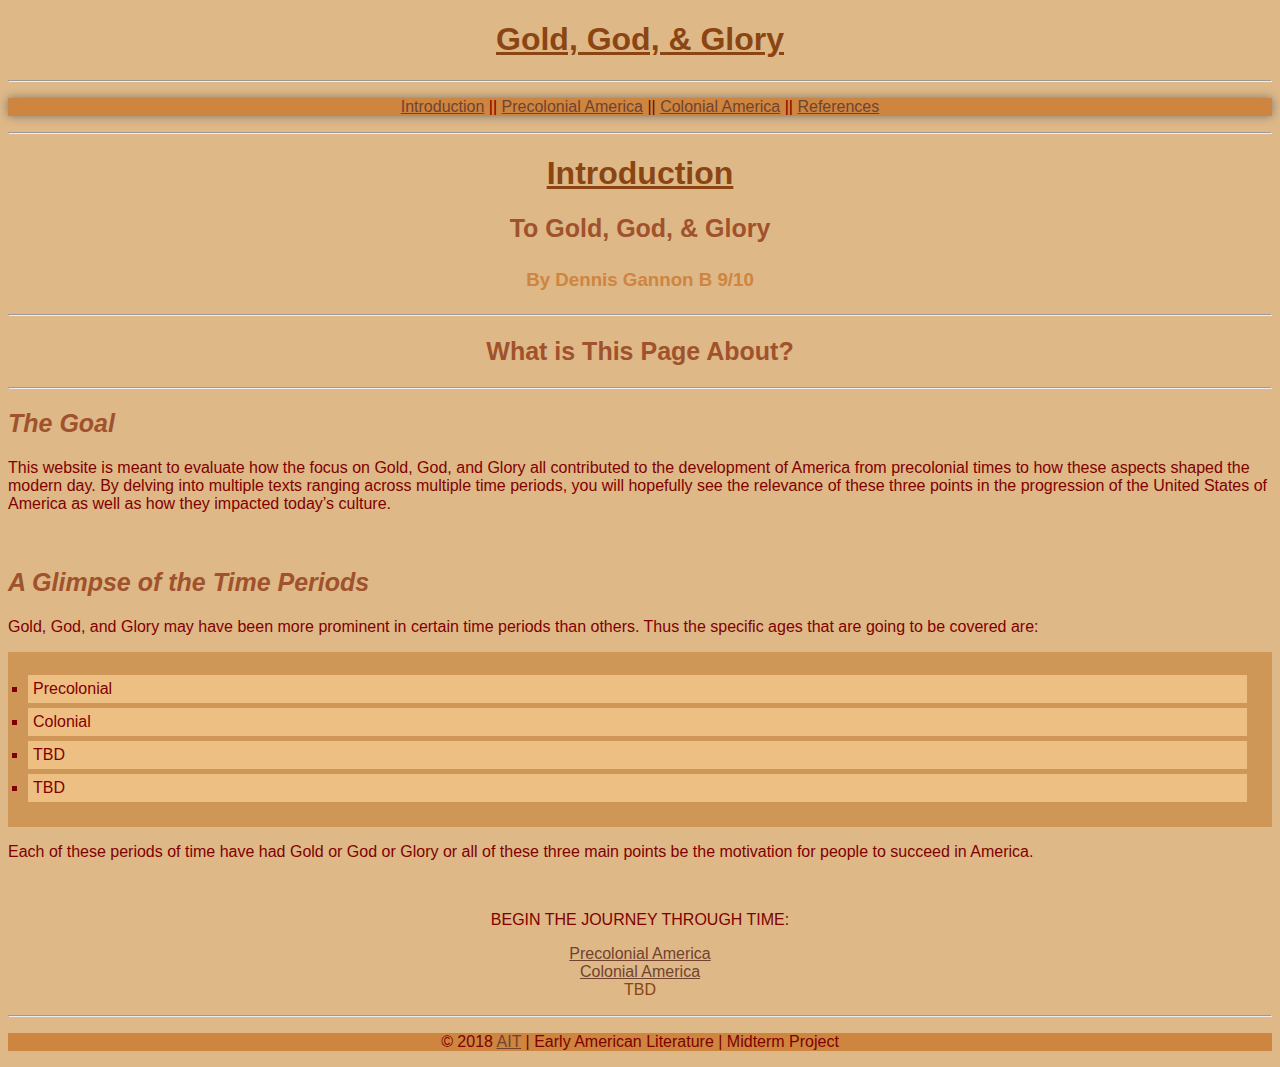
<file: index.html>
<!DOCTYPE html>

<html>
  <head>

    <title>Gold, God, & Glory</title>
    <link href="stylesheet.css" type="text/css" rel="stylesheet"/>
  <!--<style>
    h1{color: Brown;}
  </style> -->
  </head>

  <body>
    <div>
      <!--<style>
        #Navigation{background-color: Peru;}
      </style>-->
      <!--<marquee scrollamount="25%">-->
      <h1 id="main" align="center">Gold, God, & Glory</h1>
    <!--</marquee>-->
      <hr/>
      <p id="Navigation" align=center>
      <a href="index.html">Introduction</a> ||
      <a href="Precolonial.html">Precolonial America</a> ||
      <a href="Colonial.html">Colonial America</a> ||
      <a href="References.html">References</a>
      </p>
    </div>
    <hr/>
    <h1 align=center>Introduction</h1>
    <h2 align=center>To Gold, God, & Glory</h2>
    <style>
      h3 {
        padding: 5px;
      }
    </style>
    <h3 align=center>By Dennis Gannon B 9/10</h3>
  <hr/>
 <!-- <div align="center">
    <style> img {border-radius: 25px;
    border: 2px solid #73AD21;
    padding: 0px;
    width: 400px;
    height: 300px;
    border-color: Sienna}</style>
    <img src="images/bread.jpg" alt="Sliced Bread" title="Who doesn't like bread?">
  </div>-->
    <h2 align="center">What is This Page About?</h2>
    <hr />
    <h2><i>The Goal</i></h2>
      <p>This website is meant to evaluate how the focus on Gold, God, and Glory all contributed to the development of America from precolonial times to how these aspects shaped the modern day. By delving into multiple texts ranging across multiple time periods, you will hopefully see the relevance of these three points in the progression of the United States of America as well as how they impacted today’s culture. </p>
      <br/>
    <h2><i>A Glimpse of the Time Periods</i></h2>
      <p>Gold, God, and Glory may have been more prominent in certain time periods than others. Thus the specific ages that are going to be covered are: </p>
        <ul class="unordered">
          <li>Precolonial</li>
          <li>Colonial</li>
          <li>TBD</li>
          <li>TBD</li>
        </ul>
      <p>Each of these periods of time have had Gold or God or Glory or all of these three main points be the motivation for people to succeed in America.</p>
      <br/>
    <div align="center">
      <p>BEGIN THE JOURNEY THROUGH TIME:</p>
      <style>
        .end {
          color: SaddleBrown;
        }
      </style>
      <p class="end"><a href="Precolonial.html">Precolonial America</a>
        <br/><a href="Colonial.html">Colonial America</a>
        <br/>TBD
      </p>
    </div>
  </body>
  <hr/>
  <tfoot>
    <tr>
      <td><p id="foot" align=center>© 2018 <a href="https://www.ucvts.tec.nj.us/domain/16#calendar4326/20181009/month" target="_blank" id="link">AIT</a> | Early American Literature | Midterm Project</p></td>
    </tr>
  </tfoot>
</html>
</file>
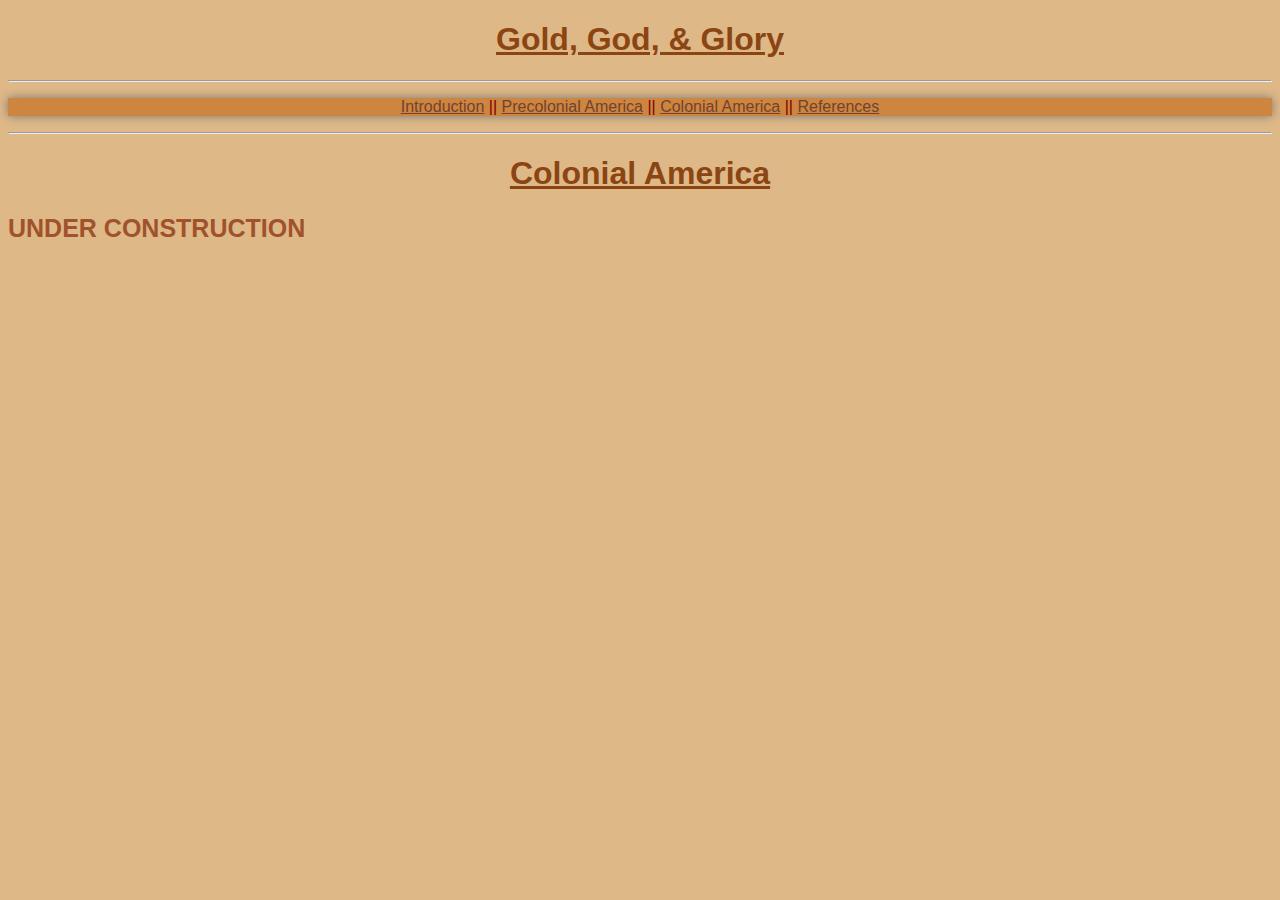
<file: Colonial.html>
<!DOCTYPE html>

<html>
  <head>

    <title>Colonial America</title>
    <link href="stylesheet.css" type="text/css" rel="stylesheet"/>
  </head>

  <body>
    <div>
      <h1 id="main" align="center">Gold, God, & Glory</h1>
      <hr/>
      <p id="Navigation" align=center>
      <a href="index.html">Introduction</a> ||
      <a href="Precolonial.html">Precolonial America</a> ||
      <a href="Colonial.html">Colonial America</a> ||
      <a href="References.html">References</a>
      </p>
    </div>
    <hr/>
    
    <h1 align="center">Colonial America</h1>
    <h2>UNDER CONSTRUCTION</h2>
</file>
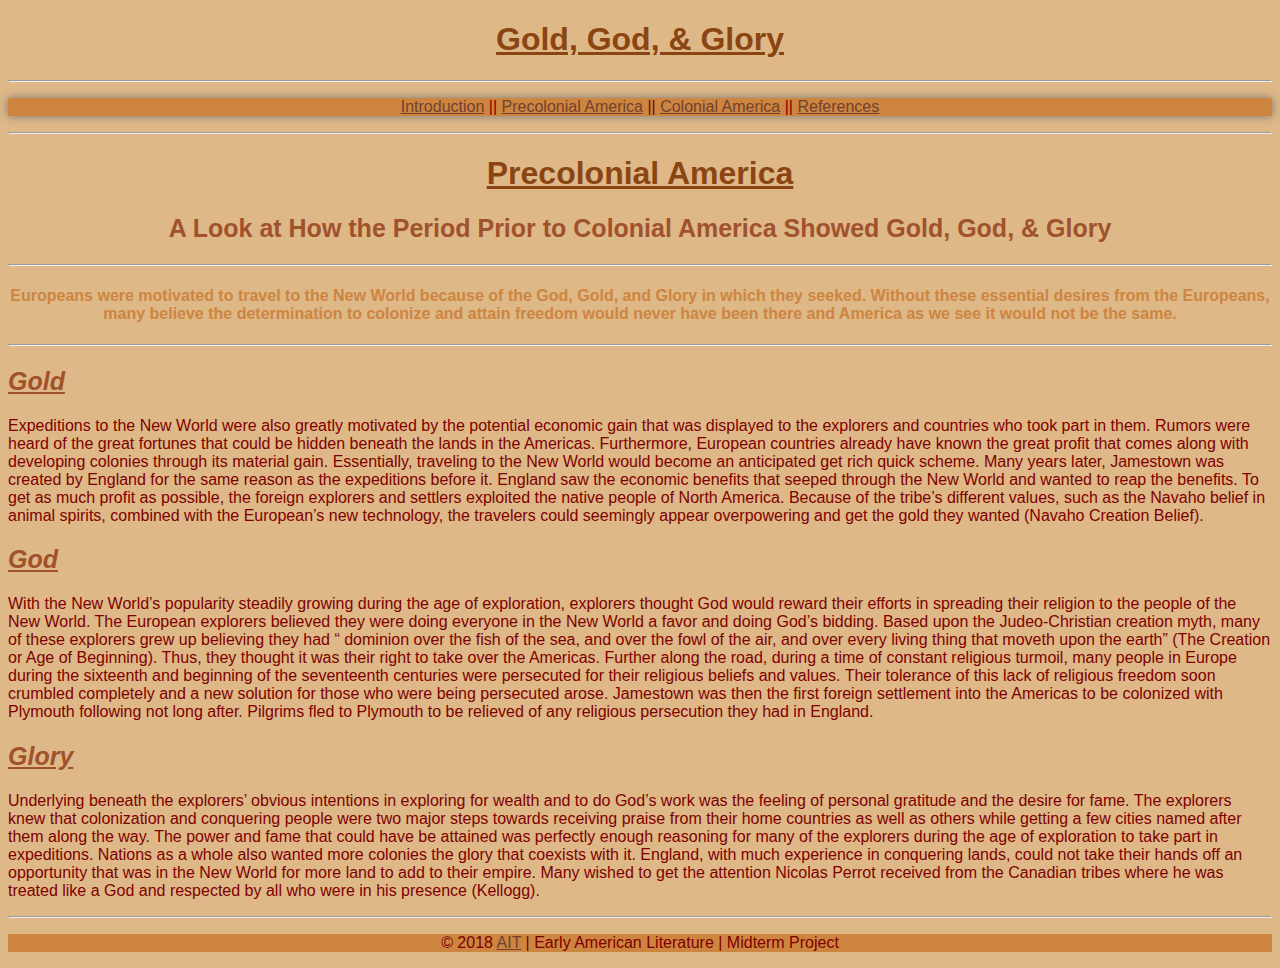
<file: Precolonial.html>
<!DOCTYPE html>

<html>
  <head>

    <title>Precolonial America</title>
    <link href="stylesheet.css" type="text/css" rel="stylesheet"/>
  </head>

  <body>
    <div>
      <h1 id="main" align="center">Gold, God, & Glory</h1>
      <hr/>
      <p id="Navigation" align=center>
      <a href="index.html">Introduction</a> ||
      <a href="Precolonial.html">Precolonial America</a> ||
      <a href="Colonial.html">Colonial America</a> ||
      <a href="References.html">References</a>
      </p>
    </div>
    <hr/>
    
    <div align="center">
    <h1>Precolonial America</h1>
    <h2>A Look at How the Period Prior to Colonial America Showed Gold, God, & Glory</h2>
    </div>
    <hr/>
    
    <h4 align="center">Europeans were motivated to travel to the New World because of the God, Gold, and Glory in which they seeked. Without these essential desires from the Europeans, many believe the determination to colonize and attain freedom would never have been there and America as we see it would not be the same.</h4>
      
    <hr/>
      
    <h2><i><u>Gold</u></i></h2>
    <p>
      Expeditions to the New World were also greatly motivated by the potential economic gain that was displayed to the explorers and countries who took part in them. Rumors were heard of the great fortunes that could be hidden beneath the lands in the Americas. Furthermore, European countries already have known the great profit that comes along with developing colonies through its material gain. Essentially, traveling to the New World would become an anticipated get rich quick scheme. Many years later, Jamestown was created by England for the same reason as the expeditions before it. England saw the economic benefits that seeped through the New World and wanted to reap the benefits. To get as much profit as possible, the foreign explorers and settlers exploited the native people of North America. Because of the tribe’s different values, such as the Navaho belief in animal spirits, combined with the European’s new technology, the travelers could seemingly appear overpowering and get the gold they wanted (Navaho Creation Belief).
  </p>

    <h2><i><u>God</u></i></h2>
    <p>
      With the New World’s popularity steadily growing during the age of exploration, explorers thought God would reward their efforts in spreading their religion to the people of the New World. The European explorers believed they were doing everyone in the New World a favor and doing God’s bidding. Based upon the Judeo-Christian creation myth, many of these explorers grew up believing they had “ dominion over the fish of the sea, and over the fowl of the air, and over every living thing that moveth upon the earth” (The Creation or Age of Beginning). Thus, they thought it was their right to take over the Americas. Further along the road, during a time of constant religious turmoil, many people in Europe during the sixteenth and beginning of the seventeenth centuries were persecuted for their religious beliefs and values. Their tolerance of this lack of religious freedom soon crumbled completely and a new solution for those who were being persecuted arose. Jamestown was then the first foreign settlement into the Americas to be colonized with Plymouth following not long after. Pilgrims fled to Plymouth to be relieved of any religious persecution they had in England.
  </p>
    
       <h2><i><u>Glory</u></i></h2>
    <p>
      Underlying beneath the explorers’ obvious intentions in exploring for wealth and to do God’s work was the feeling of personal gratitude and the desire for fame. The explorers knew that colonization and conquering people were two major steps towards receiving praise from their home countries as well as others while getting a few cities named after them along the way. The power and fame that could have be attained was perfectly enough reasoning for many of the explorers during the age of exploration to take part in expeditions. Nations as a whole also wanted more colonies the glory that coexists with it. England, with much experience in conquering lands, could not take their hands off an opportunity that was in the New World for more land to add to their empire. Many wished to get the attention Nicolas Perrot received from the Canadian tribes where he was treated like a God and respected by all who were in his presence (Kellogg). 
  </p>
    
  </body>
   <hr/>
   <tfoot>
    <tr>
      <td><p id="foot" align=center>© 2018 <a href="https://www.ucvts.tec.nj.us/domain/16#calendar4326/20181009/month" target="_blank" id="link">AIT</a> | Early American Literature | Midterm Project</p></td>
    </tr>
   </tfoot>
</html>
</file>
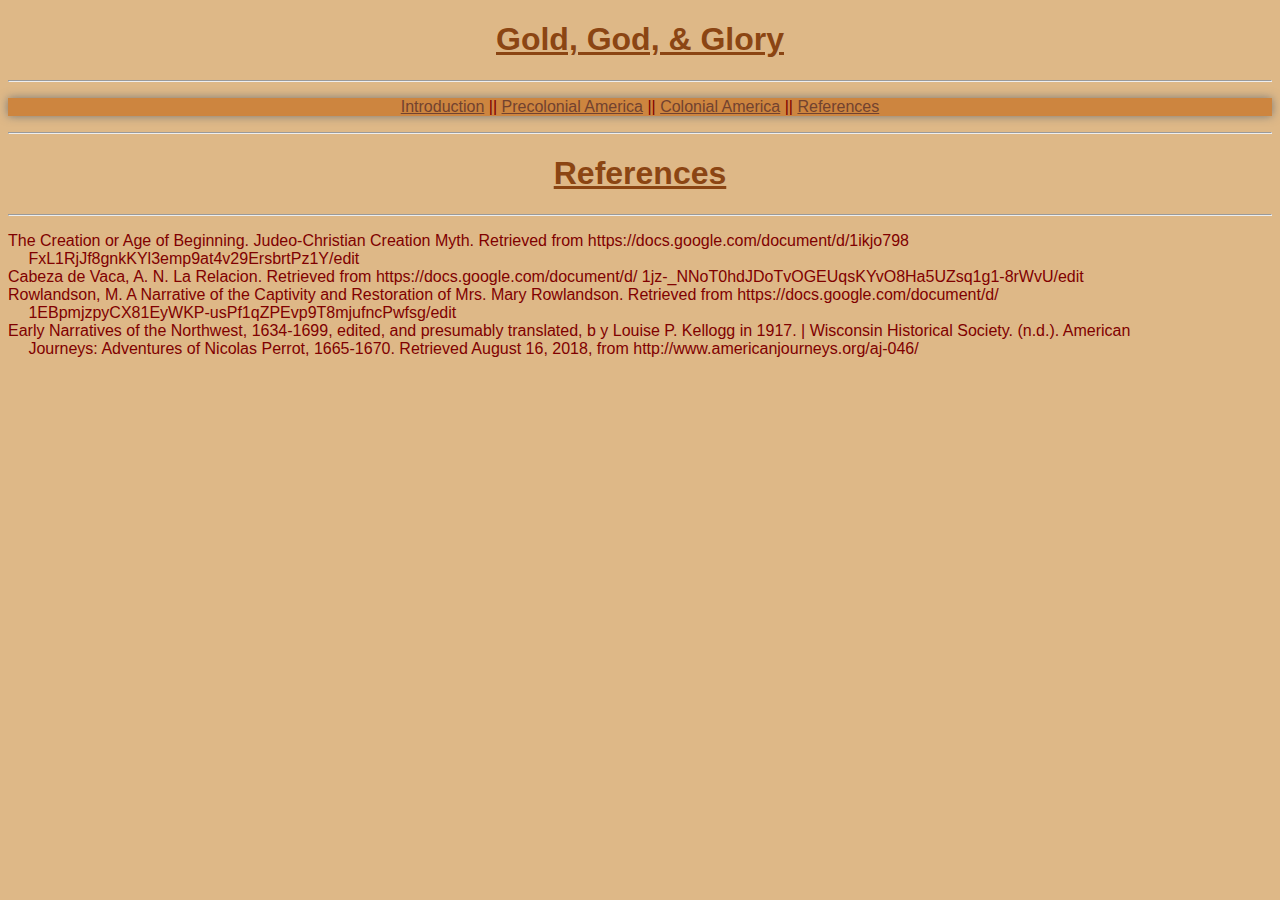
<file: References.html>
<!DOCTYPE html>

<html>
  <head>

    <title>References</title>
    <link href="stylesheet.css" type="text/css" rel="stylesheet"/>
  </head>

  <body>
    <div>
      <h1 id="main" align="center">Gold, God, & Glory</h1>
      <hr/>
      <p id="Navigation" align=center>
      <a href="index.html">Introduction</a> ||
      <a href="Precolonial.html">Precolonial America</a> ||
      <a href="Colonial.html">Colonial America</a> ||
      <a href="References.html">References</a>
      </p>
    </div>
    <hr/>
    <h1 align=center>References</h1>
    <hr/>
    
    <p>
The Creation or Age of Beginning. Judeo-Christian Creation Myth. Retrieved from 
      https://docs.google.com/document/d/1ikjo798</br>
  &emsp; FxL1RjJf8gnkKYl3emp9at4v29ErsbrtPz1Y/edit </br>
Cabeza de Vaca, A. N. La Relacion. Retrieved from https://docs.google.com/document/d/
1jz-_NNoT0hdJDoTvOGEUqsKYvO8Ha5UZsq1g1-8rWvU/edit</br>
Rowlandson, M. A Narrative of the Captivity and Restoration of Mrs. Mary Rowlandson. 
Retrieved from https://docs.google.com/document/d/ </br> &emsp; 1EBpmjzpyCX81EyWKP-usPf1qZPEvp9T8mjufncPwfsg/edit</br>
Early Narratives of the Northwest, 1634-1699, edited, and presumably translated, b y Louise P. Kellogg in 1917.  |  Wisconsin Historical Society. (n.d.). American </br> &emsp; Journeys: Adventures of Nicolas Perrot, 1665-1670. Retrieved August 16, 2018, from http://www.americanjourneys.org/aj-046/
    </p>
  </body>
</html>
</file>
<file: stylesheet.css>
h1 {
 color: SaddleBrown;
 text-decoration: underline;
 padding: 0px;
}
h2 {
 color: Sienna;
 font-size: 25px;
}
h3, h4, h5, h6 {
 color: Peru;
}
html {
 background-color: BurlyWood;
 font-weight: 100;
 margin: 0%
}
* {
font-family: "Comic Sans MS", "Arial", "Times New Roman" ;
}
p, ol {
 color: maroon;
}
#Navigation {
 background-color: Peru;
 -moz-box-shadow: 0 0 10px #777777;
 -webkit-box-shadow: 0 0 10px #777777;
 box-shadow: 0 0 10px #777777;
}
#foot {
 background-color: Peru;
}
#link {
 text-decoration: underline;
}
#link:hover {
 color: SaddleBrown;
 background-color: BurlyWood;
 text-decoration: none;
 transition: background-color .75s;
}
a[href*="ucvts"], a[href*="example"], a[href*="google"]  {
   color: #72422F;
}
a[href*="ucvts"]:visited, a[href*="example"]:visited, a[href*="google"]:visited  {
   color: rgb(148, 92, 71);
}
a:hover {
 color: SaddleBrown;
 background-color: BurlyWood;
 transition: background-color .1s;
}
a[href$=".html"]{
   color: #72422F;
}
a[href$=".html"]:active{
   color: rgb(126, 49, 18);
}
ul.unordered {
 /*list-style-image: url("https://openclipart.org/download/249336/bread.svg");*/
 list-style-type: square;
 background: #ce9657;
 padding: 20px;
 color: maroon;
}
ol.directions {
 background: #ce9657;
 padding: 20px;
}
ul > li, ol > li {
 margin: 3px 5px 5px 0px;
 background: #eebf82;
 padding: 5px;
}

#main {
 background-image: url("https://www.history.com/.image/t_share/MTU4MTAxODgyMjE5Mjc1NDY4/colonialamerica.jpg");
 back
}

img {
 width:"600px";
 height:"500px";
}

img.border {
 border-style: inset;
}

#getbread {
 width: "500px";
 height: "400px";
}

#typesbread {
 height: "100px";
 width: "100px";
}

table td {
 font-weight: 0;
}
</file>
